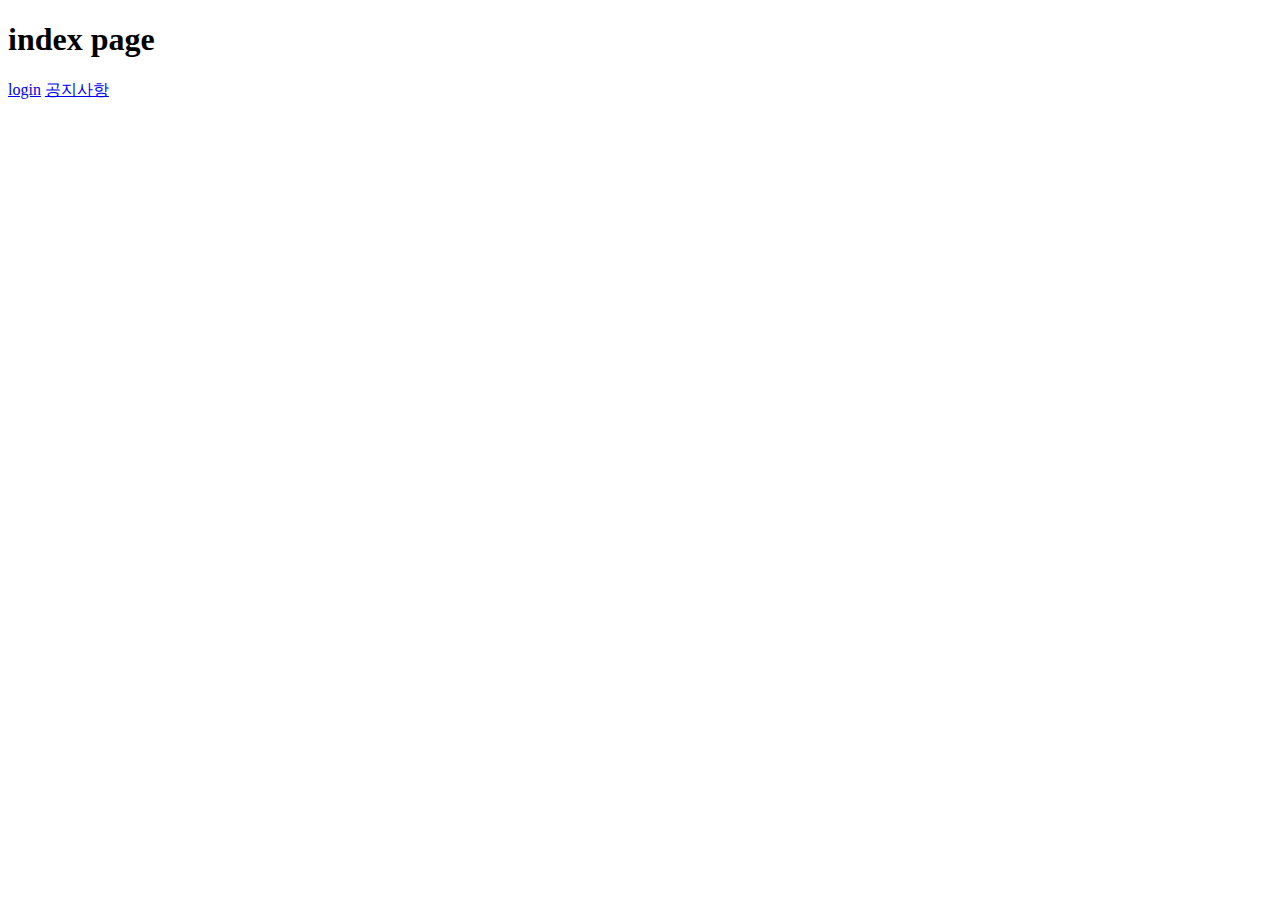
<file: WebContent/index.html>
<!DOCTYPE html>
<html>
<head>
<meta charset="UTF-8">
<title>Insert title here</title>
</head>
<body>
	<h1>index page</h1>
	<a href="members/login.html">login</a>
	<a href="customer/notice/list.html">공지사항</a>
</body>
</html>
</file>
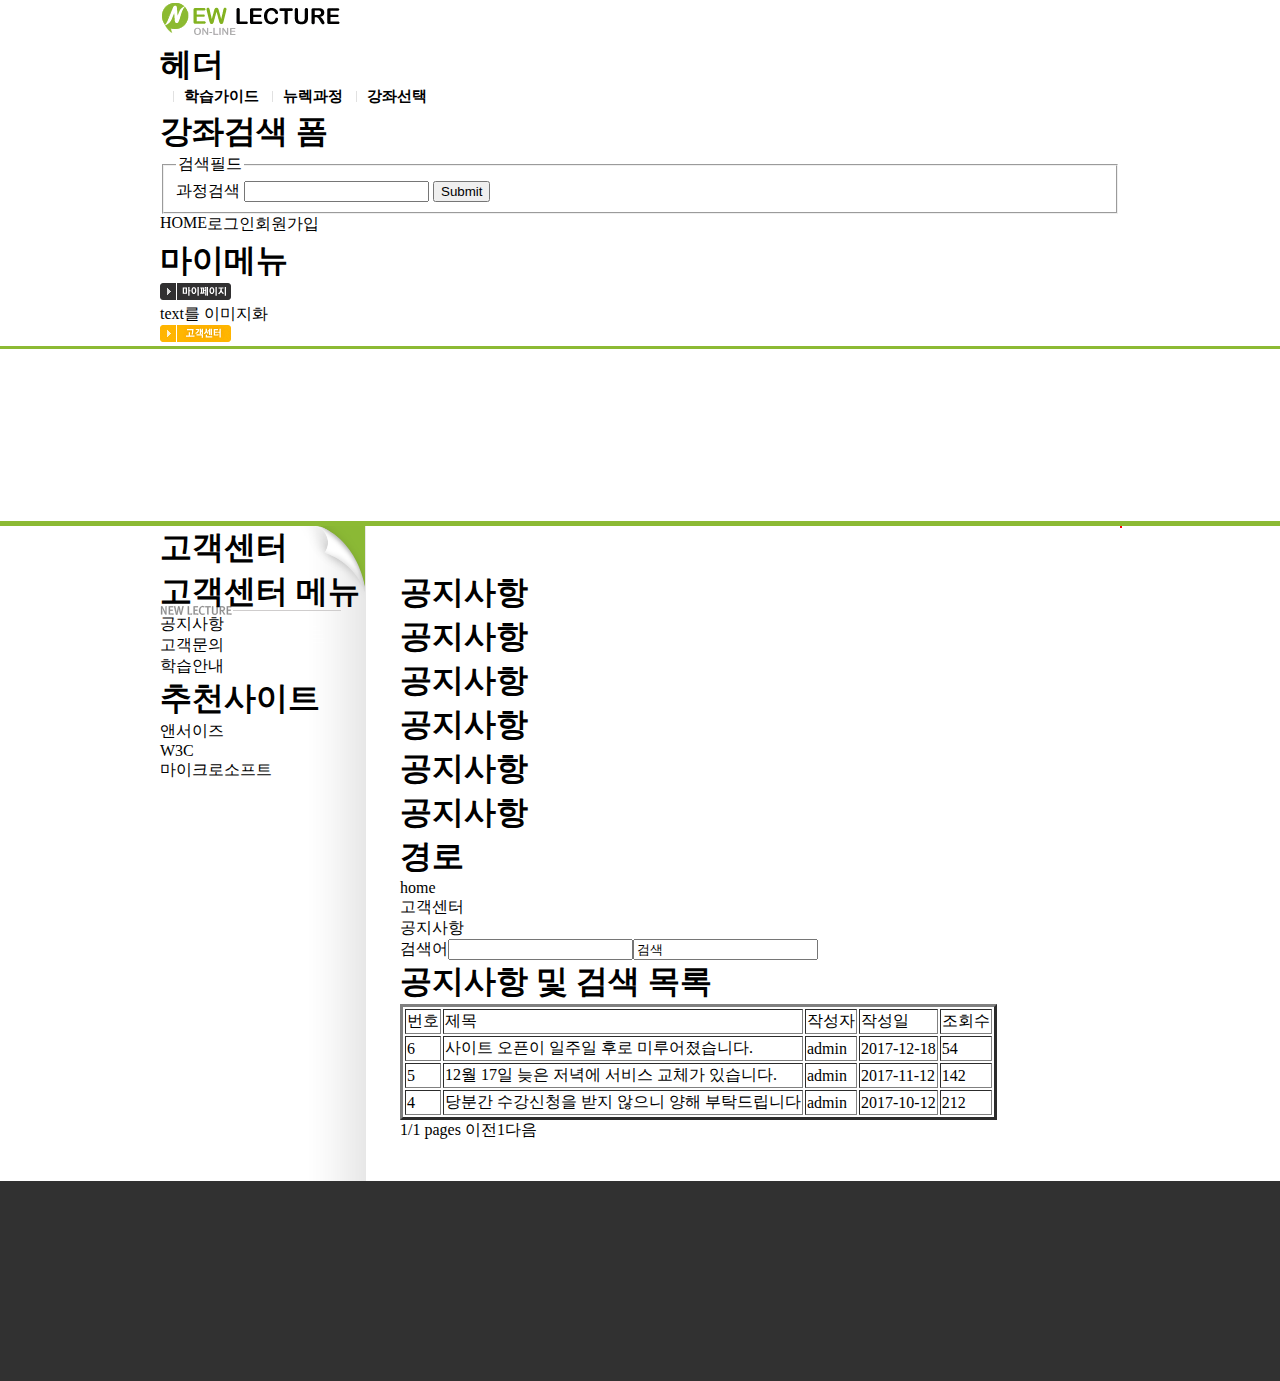
<file: WebContent/customer/notice/list.html>
<!DOCTYPE html>
<html>
<head>
<meta charset="UTF-8">
<title>Insert title here</title>
<link href="../../css/style.css"type=text/css rel="stylesheet" />
<style type="text/css">

</style>
</head>
<body>
	
	<header id="header">	
		<div class="root-container">					
			<h1 id="logo"><img src = "../../images/logo.png"alt="뉴렉처 온라인"/></h1>			
			
			<section>					
			<h1>헤더</h1>
			
				<nav id="main-menu" class="hor-menu firts-pad-none">
					<h1>메인메뉴</h1>		
					
					<ul>	
						<li><a href=""class= "a">학습가이드</a></li>
						<li><a href=""class= "a">뉴렉과정</a></li>
						<li><a href=""class= "a b">강좌선택</a></li>
					</ul>
				</nav>
			
				
				<nav>	<!-- nav는 경로를 지정할 수 있는 태크:링크 -->
					<h1>강좌검색 폼</h1>
					<span style="color : green;text-decoration: underline;"></span>
					<form>
						<fieldset>
							<legend class="a,b">검색필드</legend>	
							<label>과정검색</label>											
							<input type="text"/>
							<input type="submit"valuable="검색"/>
						</fieldset>
					</form>
				</nav>
				
				<nav class="hor-menu">
					<h1>회원메뉴</h1>	
					<ul>
					<li>HOME</li>
					<li>로그인 </li>
					<li>회원가입</li>
					</ul>
				</nav>
				
				<nav>
					<h1>마이메뉴</h1>	
					<ul>
					<li><img src = "../../images/txt-mypage.png"alt="마이페이지"/></li>	text를 이미지화
					<li><img src = "../../images/txt-customer.png"alt="고객센터"/></li>
					</ul>
				</nav>
			</section>
		</div>
	</header>
	<!-- ----비쥬얼 시작---- -->
	<div id="visual">	<!-- 방만들기 -->
		<div class="root-container">
		</div>
	</div>
	<div id="body">
	<!-- ------------------------aside 시작----------------------------------- -->
		<div class="root-container clear-fix">
			<aside id="aside"> <!-- 이름 부여 할 건데 class냐 id냐 / 공통분모냐 아니냐 1나(유일) id / style.css에 #aside 구역 만듦-->
				
					<nav>
						<h1>고객센터</h1>
					
						<h1>고객센터 메뉴</h1>
						<ul>
							<li>공지사항</li>
							<li>고객문의</li>
							<li>학습안내</li>
						</ul>
					</nav>
					
					<nav>
						<h1>추천사이트</h1>
						
						<ul>
							<li>앤서이즈</li>
							<li>W3C</li>
							<li>마이크로소프트</li>
						</ul>
					</nav>
			</aside>

			<!-- ------------------------main 시작----------------------------------- -->
			<main id="main"> 
			<section>
			<h1>
				공지사항<br />
				공지사항<br />
				공지사항<br />
				공지사항<br />
				공지사항<br />
				공지사항<br />
			</h1>	
				<section>
					<h1>경로</h1>	
					
					<ul>
						<li>home</li>
						<li>고객센터</li>
						<li>공지사항</li>
					</ul>
					
					<form>
						<label>검색어</label><input type="text"/><input type="sbmit"value="검색"/>
					</form>
					
					<h1>공지사항 및 검색 목록</h1>
				</section>
			</section>
				<table border="3"> 
					 
					<tr>  
						<td>번호</td>
						<td>제목</td>	
						<td>작성자</td>	
						<td>작성일</td>	
						<td>조회수</td>
					</tr>
					<tr>
						<td>6</td>	
						<td>사이트 오픈이 일주일 후로 미루어졌습니다.</td>	
						<td>admin</td>	
						<td>2017-12-18</td>	
						<td>54</td>
					</tr>
					<tr>
						<td>5</td>	
						<td>12월 17일 늦은 저녁에 서비스 교체가 있습니다.</td>	
						<td>admin</td>	
						<td>2017-11-12</td>	
						<td>142</td>
					</tr>
					<tr>
						<td>4</td>	
						<td>당분간 수강신청을 받지 않으니 양해 부탁드립니다</td>	
						<td>admin</td>	
						<td>2017-10-12</td>	
						<td>212</td>
					</tr>
							
				</table>
				1/1 pages
				이전1다음 
			</main>
			<div style="clear:left;">
			</div>
		</div>	 <!-- //여기서 clear넣음 -->

	</div>
	<footer id="footer">
		<div class="root-container"> <!-- //root라는 이름의 4개의 컨테이너가 만들어짐(한 그룹) -->
		<!-- 회사정보주소서울특별시 마포구 토정로35길 11, 5층 266호(용강동, 인우빌딩)관리자메일admin@newlecture.com사업자 등록번호132-18-46763 통신 판매업 신고제 2013-서울강동-0969 호 상호뉴렉처대표박용우전화번호070-4206-4084 [죄송합니다. 당분간 문의내용은 고개센터 메뉴에서 1:1 문의를 이용해주시기 바랍니다]
			Copyright ⓒ newlecture.com 2012-2014 All Right Reserved. Contact admin@newlecture.com for more information -->
		</div>
	</footer>
</body>
</html>
</file>
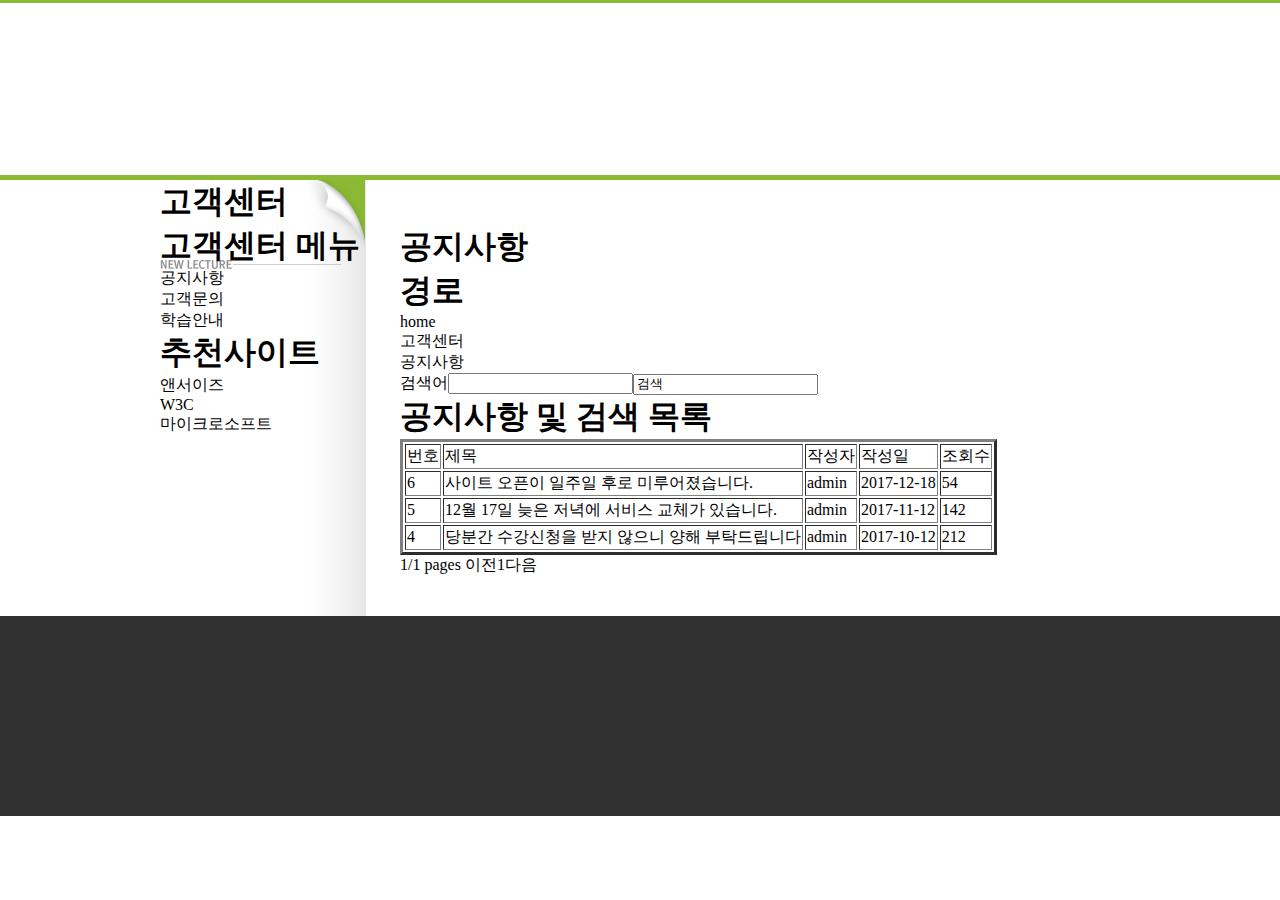
<file: WebContent/customer/notice/list0112.html>
<!DOCTYPE html>
<html>
<head>
<meta charset="UTF-8">
<title>Insert title here</title>
<link href="../../css/style.css"type=text/css rel="stylesheet" />
<style type="text/css">

</style>
</head>
<body>
	
	<header id="header">	
		<div class="root-container">					
			<!-- <h1 id="logo"><img src = "../../images/logo.png"alt="뉴렉처 온라인"/></h1>			
			
			<section>					
			<h1>헤더</h1>
				<section>				
					<h1>메인메뉴</h1>		
					
					<ul>	
						<li><a href=""class= "a">학습가이드</a></li>
						<li><a href=""class= "a">뉴렉과정</a></li>
						<li><a href=""class= "a b">강좌선택</a></li>
					</ul>
				</section>
				
				<nav>					nav는 경로를 지정할 수 있는 태크:링크
					<h1>강좌검색 폼</h1>
					
					<form>
						<fieldset>
						<legend class="a,b">검색필드</legend>		여기 안됨	
						<label>과정검색</label>											
						<input type="text"/>
						<input type="submit"valuable="검색"/>
						</fieldset>
					</form>
				</nav>
				
				<nav>
					<h1>회원메뉴</h1>	
					<ul>
					<li>HOME</li>
					<li>로그인 </li>
					<li>회원가입</li>
					</ul>
				</nav>
				
				<nav>
					<h1>마이메뉴</h1>	
					<ul>
					<li><img src = "../../images/txt-mypage.png"alt="마이페이지"/></li>	text를 이미지화
					<li><img src = "../../images/txt-customer.png"alt="고객센터"/></li>
					</ul>
				</nav>
			</section> -->
		</div>
	</header>
	<!-- ----비쥬얼 시작---- -->
	<div id="visual">	<!-- 방만들기 -->
		<div class="root-container">
		
		</div>
	</div>
	<div id="body">
	<!-- ------------------------aside 시작----------------------------------- -->
		<div class="root-container">
			<aside id="aside"> <!-- 이름 부여 할 건데 class냐 id냐 / 공통분모냐 아니냐 1나(유일) id / style.css에 #aside 구역 만듦-->
				
					<nav>
						<h1>고객센터</h1>
					
						<h1>고객센터 메뉴</h1>
						<ul>
							<li>공지사항</li>
							<li>고객문의</li>
							<li>학습안내</li>
						</ul>
					</nav>
					
					<nav>
						<h1>추천사이트</h1>
						
						<ul>
							<li>앤서이즈</li>
							<li>W3C</li>
							<li>마이크로소프트</li>
						</ul>
					</nav>
			</aside>

			<!-- ------------------------main 시작----------------------------------- -->
			<main id="main"> 
			
			<h1>공지사항</h1>	
				<section>
					<h1>경로</h1>	
					
					<ul>
						<li>home</li>
						<li>고객센터</li>
						<li>공지사항</li>
					</ul>
					
					<form>
						<label>검색어</label><input type="text"/><input type="sbmit"value="검색"/>
					</form>
					
					<h1>공지사항 및 검색 목록</h1>
				</section>
				<table border="3"> 
					 
					<tr>  
						<td>번호</td>
						<td>제목</td>	
						<td>작성자</td>	
						<td>작성일</td>	
						<td>조회수</td>
					</tr>
					<tr>
						<td>6</td>	
						<td>사이트 오픈이 일주일 후로 미루어졌습니다.</td>	
						<td>admin</td>	
						<td>2017-12-18</td>	
						<td>54</td>
					</tr>
					<tr>
						<td>5</td>	
						<td>12월 17일 늦은 저녁에 서비스 교체가 있습니다.</td>	
						<td>admin</td>	
						<td>2017-11-12</td>	
						<td>142</td>
					</tr>
					<tr>
						<td>4</td>	
						<td>당분간 수강신청을 받지 않으니 양해 부탁드립니다</td>	
						<td>admin</td>	
						<td>2017-10-12</td>	
						<td>212</td>
					</tr>
							
				</table>
				1/1 pages
				이전1다음 
			</main>
		</div>
	</div>
	<footer id="footer">
		<div class="root-container"> <!-- //root라는 이름의 4개의 컨테이너가 만들어짐(한 그룹) -->
		<!-- 회사정보주소서울특별시 마포구 토정로35길 11, 5층 266호(용강동, 인우빌딩)관리자메일admin@newlecture.com사업자 등록번호132-18-46763 통신 판매업 신고제 2013-서울강동-0969 호 상호뉴렉처대표박용우전화번호070-4206-4084 [죄송합니다. 당분간 문의내용은 고개센터 메뉴에서 1:1 문의를 이용해주시기 바랍니다]
			Copyright ⓒ newlecture.com 2012-2014 All Right Reserved. Contact admin@newlecture.com for more information -->
		</div>
	</footer>
</body>
</html>
</file>
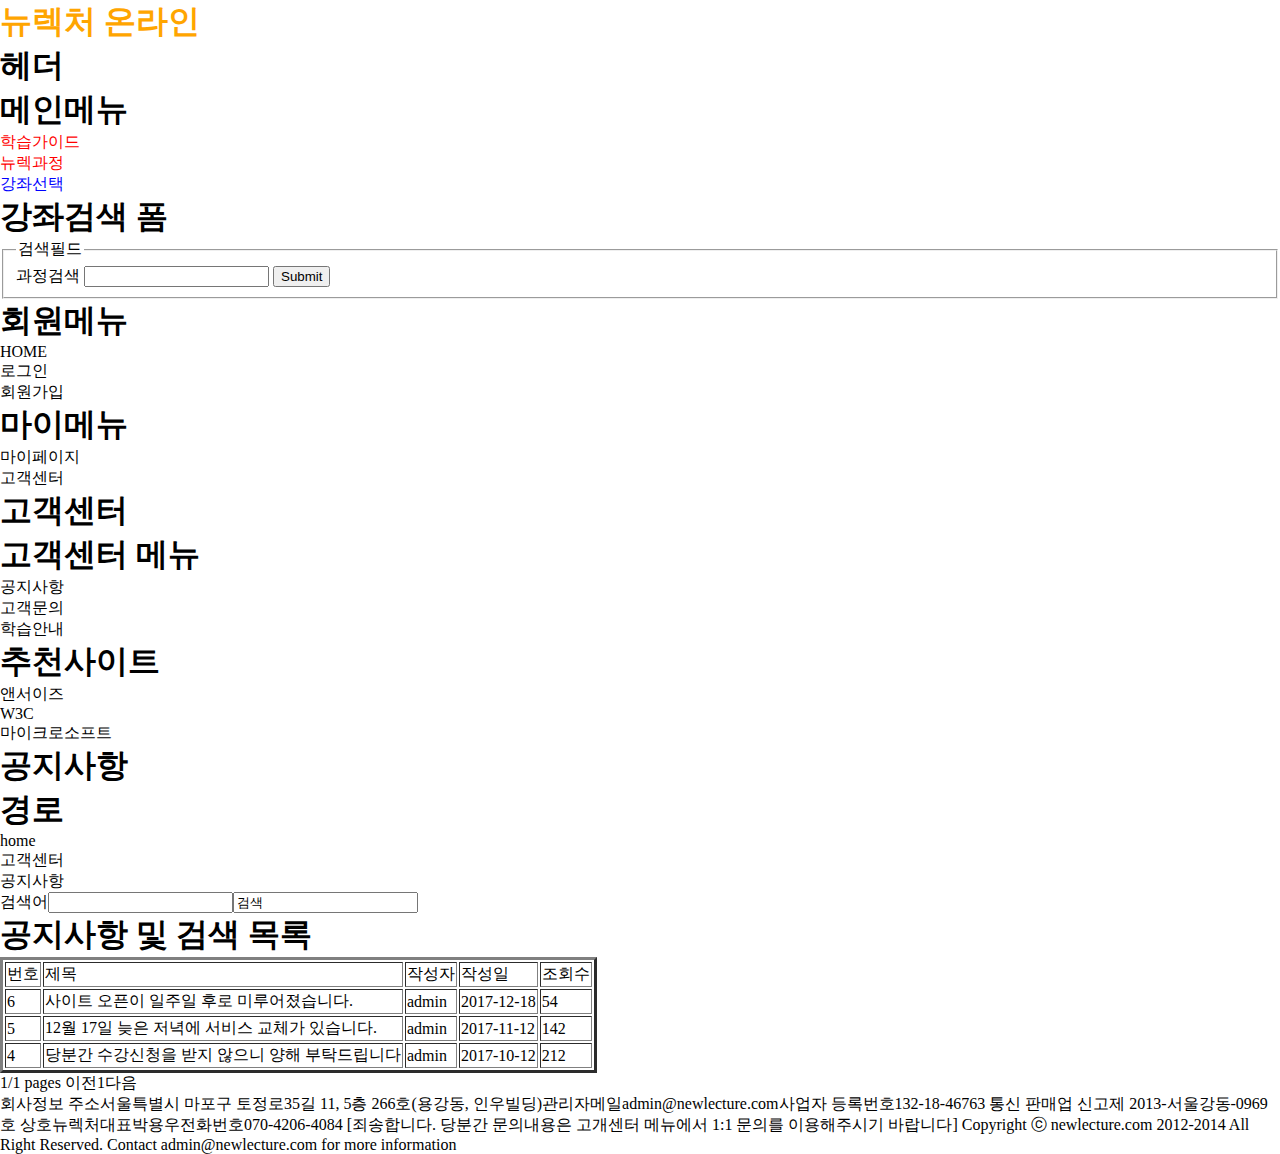
<file: WebContent/customer/notice/list2.html>
<!DOCTYPE html>
<html>
<head>
<meta charset="UTF-8">
<title>Insert title here</title>
<link href="../../css/style.css"type=text/css rel="stylesheet" />
<style type="text/css">
	.a {
	color:red;
	}
	.b{
	color:blue;
	}
	#logo{
		color:orange;
	}
</style>
</head>
<body>
	<!-- 서버를 만들어서 서비스 하는게 우선 / 이 후에 아웃라인이나 업그레이드 -->
	<!-- 제목이냐, 목록이냐, 표냐, 문장이냐, 폼이냐 -->
	<header>						<!-- 헤더에 div쓰면 혼동이 되어 header를 씀 -->
		<h1 id="logo"class="a">뉴렉처 온라인</h1>			<!-- //hx 여기서 x는 번호 1은 대장 즉 책 제목과 같음 -->
		
		<section>					<!-- div를 섹션으로 바꿔도 구조는 달라지지 않음 / 각 h1,2,3에 div대신 sectioning을 통해 다 1번으로 바꿔도 됨 -->
		<h1>헤더</h1>
			<section>				<!-- div 두개 이상의 태그를 묶는 범용적인 태그 -->
				<h1>메인메뉴</h1>		
				
				<ul>	
				<!-- 목록 부분/ 목록태그
				unordered list순서없는 목록(ul), 
				ordered list순서있는 목록(ol), 
				definition list정의목록(dl) -->
					<li><a href=""class= "a">학습가이드</a></li>
					<li><a href=""class= "a">뉴렉과정</a></li>
					<li><a href=""class= "a b">강좌선택</a></li>
				</ul>
			</section>
			
			<nav>					<!-- nav는 경로를 지정할 수 있는 태크:링크 -->
				<h1>강좌검색 폼</h1>
				
				<form>
					<fieldset>
					<legend class="a,b">검색필드</legend>		<!-- 여기 안됨 -->	
					<label>과정검색</label>											
					<input type="text"/>
					<input type="submit"valuable="검색"/>
					</fieldset>
				</form>
			</nav>
			
			<nav>
				<h1>회원메뉴</h1>	
				<ul>
				<li>HOME</li>
				<li>로그인 </li>
				<li>회원가입</li>
				</ul>
			</nav>
			
			<nav>
				<h1>마이메뉴</h1>	
				<ul>
				<li>마이페이지</li>
				<li>고객센터</li>
				</ul>
			</nav>
		</section>
	</header>
	<!-- ------------------------aside 시작----------------------------------- -->
	<aside>
		<h1>고객센터</h1> <!-- 요건 제목, 단원의 하부 제목 -->
		
			<nav>
				<h1>고객센터 메뉴</h1>
				<ul>
					<li>공지사항</li>
					<li>고객문의</li>
					<li>학습안내</li>
				</ul>
			</nav>
			
			<nav>
				<h1>추천사이트</h1>
				
				<ul>
					<li>앤서이즈</li>
					<li>W3C</li>
					<li>마이크로소프트</li>
				</ul>
			</nav>
	</section>		
	<!-- ------------------------main 시작----------------------------------- -->
	<section>	<!-- 헤더 푸터 보다 메인이 중요하므로 메인을 별도의 섹션으로 봄/섹션은 자기만의 영역을 소유(자치구)-->
		<main>
			<h1>공지사항</h1>	<!-- 섹션이란 자치구에서 구지 내가 2번일 필요가 없다! 내가 1번이다 여기선 -->
			<section>
				<h1>경로</h1>		<!-- 그럼 나도 바꿀래 / 섹션이란 태그는 구조에 변화를 줌(바로 넘버링에) -->
				
				<ul>
					<li>home</li>
					<li>고객센터</li>
					<li>공지사항</li>
				</ul>
				
				<form>
					<label>검색어</label><input type="text"/><input type="sbmit"value="검색"/>
				</form>
				
				<h1>공지사항 및 검색 목록</h1>
			</section>
			<table border="3"> 
				 
				<tr>  <!-- table row? -->
					<td>번호</td>
					<td>제목</td>	
					<td>작성자</td>	
					<td>작성일</td>	
					<td>조회수</td>
				</tr>
				<tr>
					<td>6</td>	
					<td>사이트 오픈이 일주일 후로 미루어졌습니다.</td>	
					<td>admin</td>	
					<td>2017-12-18</td>	
					<td>54</td>
				</tr>
				<tr>
					<td>5</td>	
					<td>12월 17일 늦은 저녁에 서비스 교체가 있습니다.</td>	
					<td>admin</td>	
					<td>2017-11-12</td>	
					<td>142</td>
				</tr>
				<tr>
					<td>4</td>	
					<td>당분간 수강신청을 받지 않으니 양해 부탁드립니다</td>	
					<td>admin</td>	
					<td>2017-10-12</td>	
					<td>212</td>
				</tr>
						
			</table>
			1/1 pages
			이전1다음
		</main>
	</section>
	<footer>
	회사정보
	
	주소서울특별시 마포구 토정로35길 11, 5층 266호(용강동, 인우빌딩)관리자메일admin@newlecture.com사업자 등록번호132-18-46763 통신 판매업 신고제 2013-서울강동-0969 호 상호뉴렉처대표박용우전화번호070-4206-4084 [죄송합니다. 당분간 문의내용은 고개센터 메뉴에서 1:1 문의를 이용해주시기 바랍니다]
	Copyright ⓒ newlecture.com 2012-2014 All Right Reserved. Contact admin@newlecture.com for more information
	</footer>
</body>
</html>
</file>
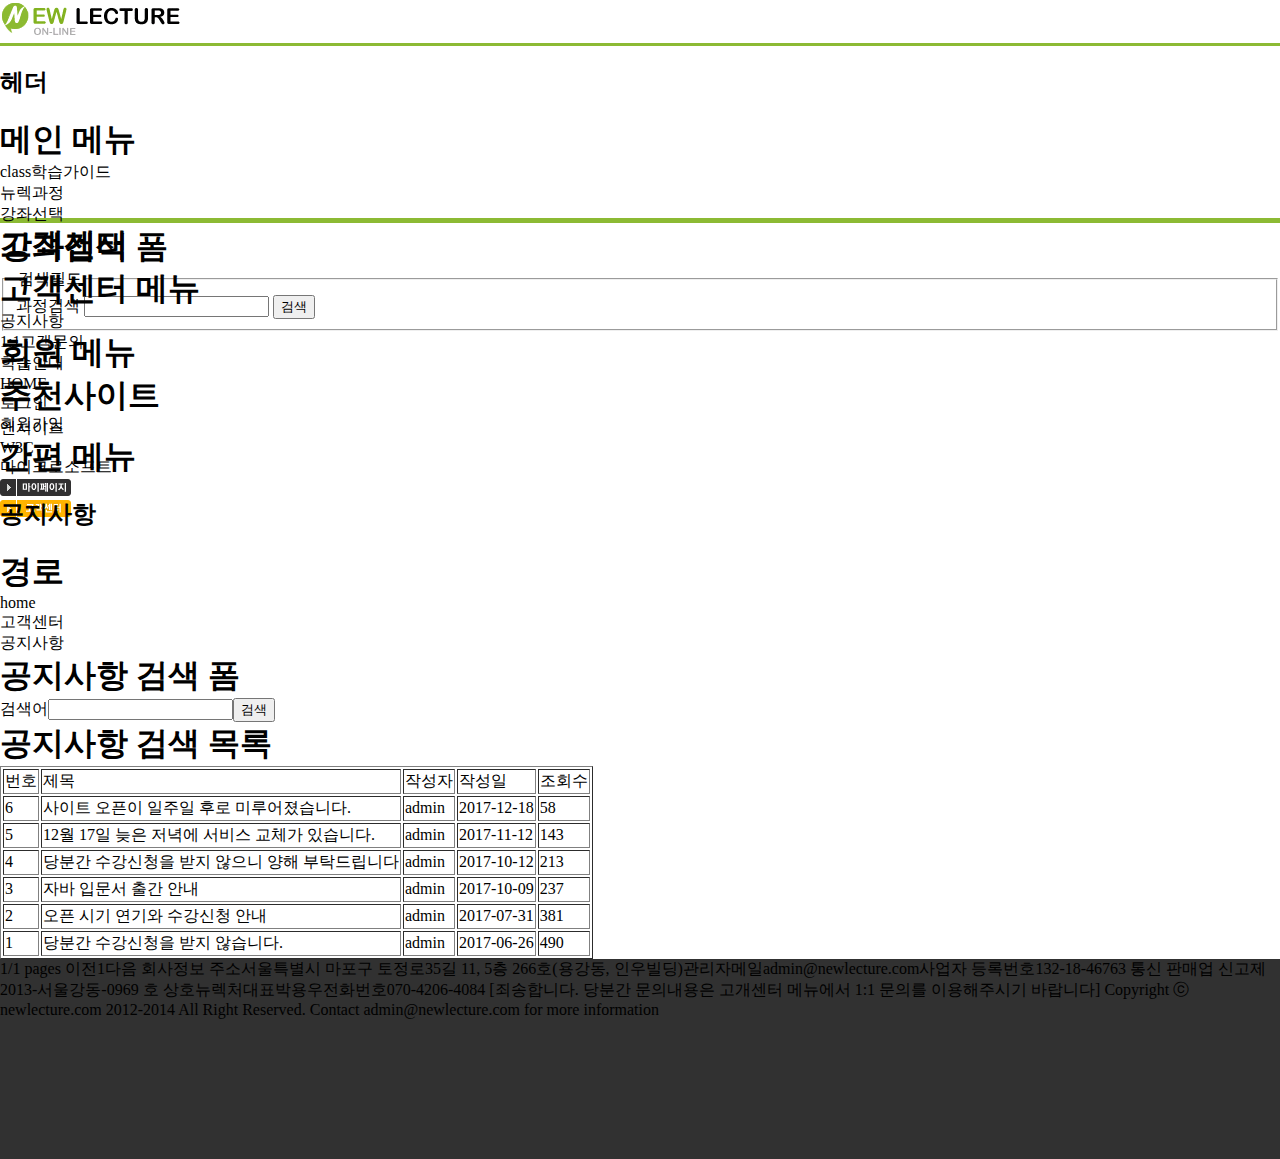
<file: WebContent/customer/notice/list222.html>
<!DOCTYPE html>
<html>
<head>
<meta charset="UTF-8">
<title>Insert title here</title>
<link href="../../css/style.css" type="text/css" rel="stylesheet"/>

</head>
<body>
	<header id ="header">
		<h1><img src="../../images/logo.png"alt="뉴렉처 온라인"/></h1>
	</header>
	<div id="visual">
		<section>
			<h2>헤더</h2>

			<section>
				<h1>메인 메뉴</h1>
				<ul>
					<li><a href="class학습가이드">class학습가이드</a></li>
					<li>뉴렉과정</li>
					<li>강좌선택</li>
				</ul>
			</section>

			<section>
				<h1 class = "a">강좌검색 폼</h1>
				<form>
					<fieldset>
						<legend>검색필드</legend>
						<label>과정검색</label> <input type="text" /> <input type="submit"
							value="검색" />
					</fieldset>
				</form>
			</section>

			<section>
				<h1 class = "b">회원 메뉴</h1>
				<ul>
					<li>HOME</li>
					<li>로그인</li>
					<li>회원가입</li>
				</ul>
			</section>

			<section>
				<h1 class = "a b">간편 메뉴</h1>
				<ul>
					<li><img src="../../images/txt-mypage.png"alt="마이페이지"/></li>
					<li><img src="../../images/txt-customer.png"alt="고객센터"/></li>
				</ul>
			</section>
		</section>
	</div>
	<div id="body">
		
		
	
	<!-- aside 시작--------------------------------------------------------------------- -->
	<aside>
		<h1>고객센터</h1>
		
			<section>
				<h1>고객센터 메뉴</h1>
				<ul>
					<li>공지사항</li>
					<li>1:1고객문의</li>
					<li>학습안내</li>
				</ul>
			</section>

			<section>
				<h1>추천사이트</h1>
				<!-- 서열 2번의 아래 제목이니까 -->
				<ul>
					<li>앤서이즈</li>
					<li>W3C</li>
					<li>마이크로소프트</li>
				</ul>
			</section>
	</aside>
	<!-- main 시작--------------------------------------------------------------------- -->
	<main>
	
	<h2>공지사항</h2>
	<section>
		<h1>경로</h1>
		<ul>
			<li>home</li>
			<li>고객센터</li>
			<li>공지사항</li>
		</ul>
	</section>

	<section>
		<h1>공지사항 검색 폼</h1>
		<form>
			<label>검색어</label><input type="text" /><input type="submit"
				value="검색" />
		</form>
	</section>

	<section>
		<h1>공지사항 검색 목록</h1>
		<table border="1">
			<tr>
				<td>번호</td>
				<td>제목</td>
				<td>작성자</td>
				<td>작성일</td>
				<td>조회수</td>
			</tr>

			<tr>
				<td>6</td>
				<td>사이트 오픈이 일주일 후로 미루어졌습니다.</td>
				<td>admin</td>
				<td>2017-12-18</td>
				<td>58</td>
			</tr>

			<tr>
				<td>5</td>
				<td>12월 17일 늦은 저녁에 서비스 교체가 있습니다.</td>
				<td>admin</td>
				<td>2017-11-12</td>
				<td>143</td>
			</tr>

			<tr>
				<td>4</td>
				<td>당분간 수강신청을 받지 않으니 양해 부탁드립니다</td>
				<td>admin</td>
				<td>2017-10-12</td>
				<td>213</td>
			</tr>

			<tr>
				<td>3</td>
				<td>자바 입문서 출간 안내</td>
				<td>admin</td>
				<td>2017-10-09</td>
				<td>237</td>
			</tr>

			<tr>
				<td>2</td>
				<td>오픈 시기 연기와 수강신청 안내</td>
				<td>admin</td>
				<td>2017-07-31</td>
				<td>381</td>
			</tr>

			<tr>
				<td>1</td>
				<td>당분간 수강신청을 받지 않습니다.</td>
				<td>admin</td>
				<td>2017-06-26</td>
				<td>490</td>
			</tr>
		</table>
	</section>
	</main>
	    </div>
	<footer id ="footer"> 1/1 pages 이전1다음 회사정보 주소서울특별시 마포구 토정로35길 11, 5층
		266호(용강동, 인우빌딩)관리자메일admin@newlecture.com사업자 등록번호132-18-46763 통신 판매업
		신고제 2013-서울강동-0969 호 상호뉴렉처대표박용우전화번호070-4206-4084 [죄송합니다. 당분간 문의내용은
		고개센터 메뉴에서 1:1 문의를 이용해주시기 바랍니다] Copyright ⓒ newlecture.com 2012-2014
		All Right Reserved. Contact admin@newlecture.com for more information
	</footer>
</body>
</html>
</file>
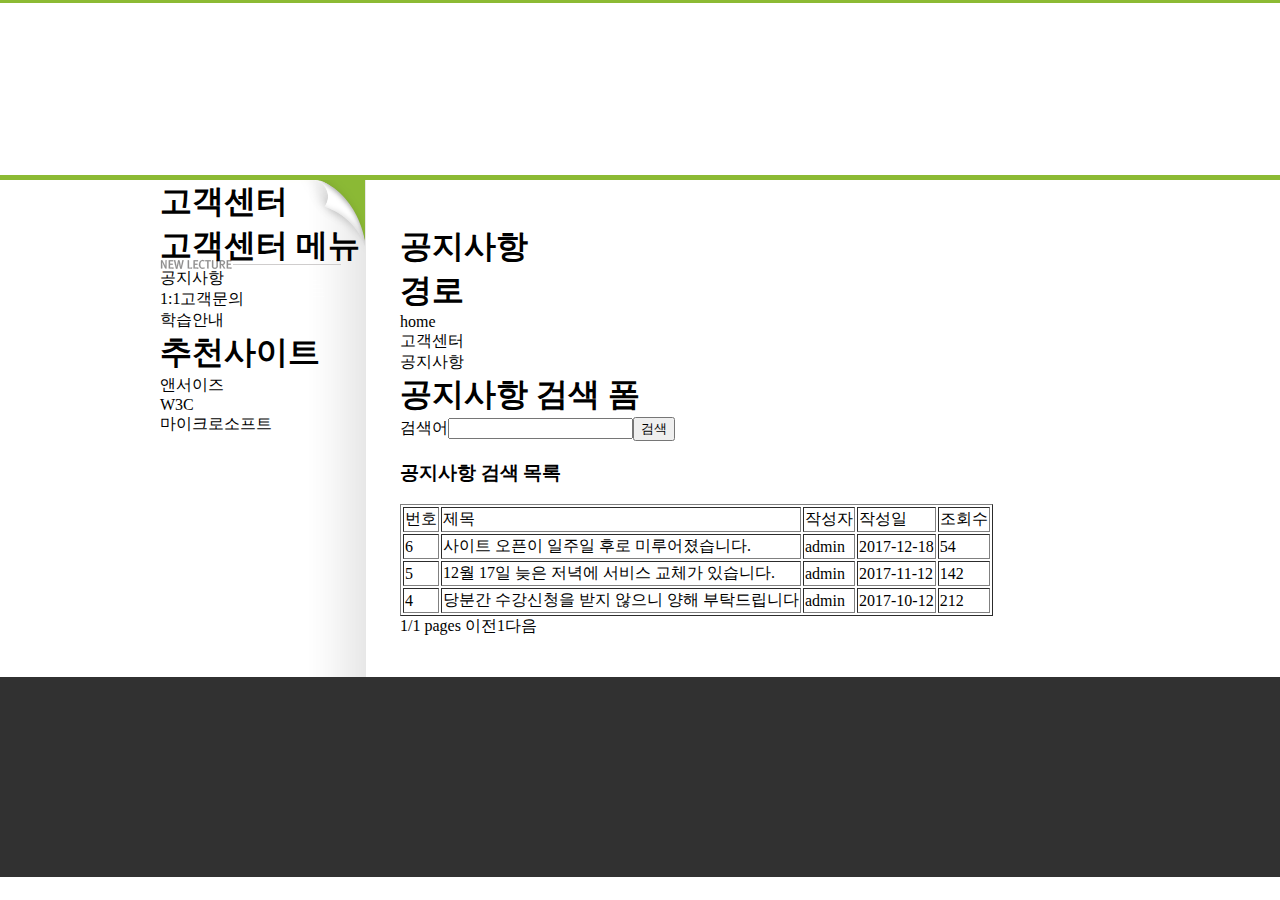
<file: WebContent/customer/notice/list999.html>
<!DOCTYPE html>
<html>
<head>
<meta charset="UTF-8">
<title>Insert title here</title>
<link href="../../css/style.css" type="text/css" rel="stylesheet" />
<style type="text/css">

</style>
</head>
<body>
	<header id="header">
		<div class="root-container">
			<!-- <h1 id="logo" ><img src="../../images/logo.png" alt="뉴렉처 온라인" /></h1>
			
			<section>
				<h1>헤더</h1>	
				<nav>
					<h1>메인메뉴</h1>
					<ul>
						<li><a href="" >학습가이드</a></li>
						<li><a href="" >뉴렉과정</a></li>
						<li><a href="">강좌선택</a></li>
					</ul>
				</nav>
				
				<section>
					<h1>강좌검색 폼</h1>
					<form>
						<fieldset>
							<legend>검색필드</legend>
							<label>과정검색</label>
							<input type="text" />
							<input type="submit" value="검색" />
						</fieldset>
					</form>
				</section>
				
				<nav>
					<h1>회원 메뉴</h1>
					<ul>
						<li>HOME</li>
						<li>로그인</li>
						<li>회원가입</li>
					</ul>
				</nav>
				
				<nav>
					<h1>간편 메뉴</h1>
					<ul>
						<li><img src="../../images/txt-mypage.png" alt="마이페이지" /></li>
						<li><img src="../../images/txt-customer.png" alt="고객센터" /></li>
					</ul>
				</nav>
			</section> -->
		</div>
	</header>
	<!-- visual 시작 -->
	<div id="visual">
		<div class="root-container">
		</div>
	</div>
	<div id="body">
		<div class="root-container">
			<!-- --- aside 시작-------------------------------------------------------- -->
			<aside id="aside">		
				<h1>고객센터</h1>
				
				<nav>
					<h1>고객센터 메뉴</h1>
					<ul>
						<li>공지사항</li>
						<li>1:1고객문의</li>
						<li>학습안내</li>
					</ul>
				</nav>
				<nav>
					<h1>추천사이트</h1>			
					<ul>
						<li>앤서이즈</li>
						<li>W3C</li>
						<li>마이크로소프트</li>
					</ul>
				</nav>
				
			</aside>
			<!-- --- main 시작 ---------------------------------------------------------------- -->
			
			<main id="main">
				<section>
				<h1>공지사항</h1>
				
				<section>
					<h1>경로</h1>
					<ul>
						<li>home</li>
						<li>고객센터</li>
						<li>공지사항</li>
					</ul>
				</section>
				
				<section>
					<h1>공지사항 검색 폼</h3>
					<form> 
					  <label>검색어</label><input type="text" /><input type="submit" value="검색" />
					</form>
				</section>
				
				<div>
					<h3>공지사항 검색 목록</h3>
					<table border="1">
						<tr>
							<td>번호</td>
							<td>제목</td>
							<td>	작성자</td>
							<td>작성일</td>
							<td>조회수</td>
						</tr>
						<tr>
							<td>6	</td>
							<td>사이트 오픈이 일주일 후로 미루어졌습니다.</td>
							<td>admin</td>
							<td>2017-12-18</td>
							<td>54</td>
						</tr>
						<tr>
							<td>5</td>
							<td>12월 17일 늦은 저녁에 서비스 교체가 있습니다.</td>
							<td>admin</td>
							<td>2017-11-12</td>
							<td>142</td>
						</tr>
						<tr>
							<td>4</td>
							<td>당분간 수강신청을 받지 않으니 양해 부탁드립니다</td>
							<td>admin</td>
							<td>2017-10-12</td>
							<td>212</td>
						</tr>
					</table>
				</div>
				
				1/1 pages
				
				 이전1다음
				 </section>
			 </main>
			 <div style="clear:left">
			 </div>
		 </div>
	 </div>
	 
	 <footer id="footer">
	 	<div class="root-container">
	<!--  회사정보
	주소서울특별시 마포구 토정로35길 11, 5층 266호(용강동, 인우빌딩)관리자메일admin@newlecture.com사업자 등록번호132-18-46763 통신 판매업 신고제 2013-서울강동-0969 호 상호뉴렉처대표박용우전화번호070-4206-4084 [죄송합니다. 당분간 문의내용은 고개센터 메뉴에서 1:1 문의를 이용해주시기 바랍니다]
	Copyright ⓒ newlecture.com 2012-2014 All Right Reserved. Contact admin@newlecture.com for more information -->
		</div>
	</footer>
</body>
</html>
</file>
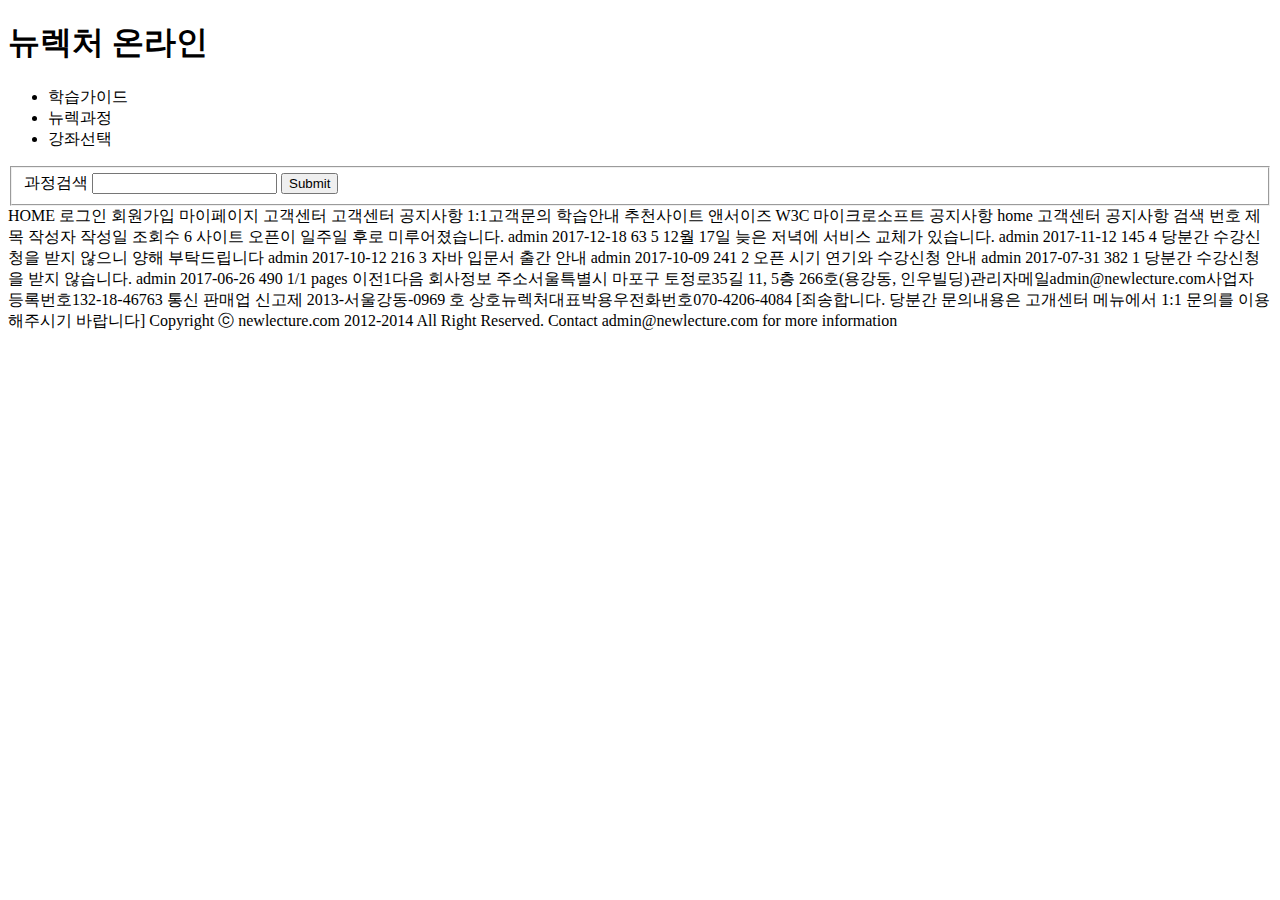
<file: WebContent/customer/notice/list연습0102.html>
<!DOCTYPE html>
<html>
<head>
<meta charset="UTF-8">
<title>Insert title here</title>
</head>
<body>

	<h1>뉴렉처 온라인</h1>
	
	<ul>
		<li>학습가이드</li>
		<li>뉴렉과정</li>
		<li>강좌선택</li>
	</ul>
	<form>
		<fieldset>
		<label>과정검색</label>
		<input type = "text"/>
		<input type = "submit"valuable="검색"/>
		</fieldset>
	</form>
	HOME
	로그인
	회원가입
	
	
	마이페이지
	고객센터

	고객센터
	공지사항
	1:1고객문의
	학습안내
	
	추천사이트
	앤서이즈
	W3C
	마이크로소프트

	공지사항
	home
	고객센터
	공지사항
  
	  검색
	번호	제목	작성자	작성일	조회수
	6	사이트 오픈이 일주일 후로 미루어졌습니다.	admin	2017-12-18	63
	5	12월 17일 늦은 저녁에 서비스 교체가 있습니다.	admin	2017-11-12	145
	4	당분간 수강신청을 받지 않으니 양해 부탁드립니다	admin	2017-10-12	216
	3	자바 입문서 출간 안내	admin	2017-10-09	241
	2	오픈 시기 연기와 수강신청 안내	admin	2017-07-31	382
	1	당분간 수강신청을 받지 않습니다.	admin	2017-06-26	490
	1/1 pages
	
	 이전1다음
 
	 회사정보
	주소서울특별시 마포구 토정로35길 11, 5층 266호(용강동, 인우빌딩)관리자메일admin@newlecture.com사업자 등록번호132-18-46763 통신 판매업 신고제 2013-서울강동-0969 호 상호뉴렉처대표박용우전화번호070-4206-4084 [죄송합니다. 당분간 문의내용은 고개센터 메뉴에서 1:1 문의를 이용해주시기 바랍니다]
	Copyright ⓒ newlecture.com 2012-2014 All Right Reserved. Contact admin@newlecture.com for more information

</body>
</html>
</file>
<file: WebContent/css/style.css>
@charset "utf-8";

/* 세 번째 방
왼족 aside 오른쪽 main */
/* ------------reset------리셋하는 위치---- */
body{
	margin : 0px;
}

h1{
	margin : 0px;
} 

ul{
	padding : 0px;
	margin : 0px;
}

li{
	display : block;	
}

a{
	text-decoration: none;
	color: inherit;
}
/* --------추상화(공통분모)-abstract style--------------- */
.hor-menu{
	display: inline-block;
	
	}
		.hor-menu>h1{
			display : none;
		}	
	
			.hor-menu>ul{
				
				overflow: auto;
			}
	
			 	.hor-menu > ul > li{ 
			 	  float : left;
			 	  
			 	}	
					
					.hor-menu.firts-pad-none > ul > li:first-child{
						/* padding-left: 0px !important;
						background: none !important; */
						padding-left: 0px;
						background: none;
						
					}
			/* !important, 최우선순위 설정 */
}

/* --------------------header---------------------------------- */
#header{
	 height: 70px;

}
	#main-menu{ 
	
	font-size: 30px;
	font-family: "맑은고딕","고딕","sans-serif";
	font-size: 15px; /* 1em은 ~배 */
	font-weight: bold;
	color: #000000;
				
	}
	
	 	#main-menu > ul > li{ 
	 
	 	  padding-left: 24px;
	 	  background: url("../images/bg-main-menu-vsp.png") no-repeat 13px center;
	 	  
	 	}	

/* -------------------------------------------------------------- */

			#member-menu{
			font-family: "맑은고딕", "고딕", "sans-serit";
			font-size: 10px;
			font-weight: bold;
			}
				#member-menu > ul > li {
				float : left;
				padding-left: 9px;
				background: url("../images/bg-member-menu-sp.png") no-repeat 13px center;;			
				}

/* -------------------------------------------------------------- */

		#member-menu{
		font-family: "맑은고딕","고딕","sans-serif";
		font-size: 10px;
		font-weight: bold;
		}
			#member-menu > ul > li {
			padding-left: 9px;
			background: url("../images/bg-member-menu-sp.png") no-repeat 4px center;;			
			}

/* -------------------------------------------------------------- */
#visual{
	 height: 171px;
	 /* background: #313131 url("../images/bg-visual.png") no-repeat center; */
	
	 border-top:3px solid #8CBA34;	/* 경계선 추가 */

}

#body{
	 min-height: 300px;
	 border-top:5px solid #8CBA34;
	 margin-top:1px;
						 
}


#footer{
	 height: 200px;
	 background: #313131;

}
.root-container{
	height: 100%;
	min-height:inherit;
	/* height: inherit; */
	width: 960px;

	margin-left: auto;
    margin-right: auto;  
	
}

#body > .root-container{	/* //body영역 안에 root-container만 범위설정 */
						/* > body 바로 안에 있는 자식 */	
	display : flex;
	/* flex-direction: column-reverse; */	/* flex 한 거를 반대편으로 놓음 */
	/* flex-direction: row-reverse; */
	flex-direction : row;
	background:url("../images/bg-body.png") repeat-y center;
	/* aside와 main사이 그라데이션 */
}

#aside{	
	min-height: inherit;
	min-width: 205px;
	background:url("../images/bg-aside-title.png") no-repeat center top; /* left */
	
	/* float:left; */
}

#main{
	box-sizing: border-box;
	min-height: inherit;
	min-width: 755px;
	padding : 45px 0px 40px 35px;
	

	/* float:left; */
}

/* 2.0수준으로 할때 */
.clear-fix::after{ /* psuedo(허위의 가상의 것을 추가함) */
	content: "안뇽하세요?";
	/* 위 텍스트가 디스플레이 형식을 가져야함, 제목, 표, 박스, 표 */
	
	display: block;
	clear: both;	/* 보통 양쪽을 클리어 */
	height: 0px;
	border: 1px solid red;
	overflow : hidden;
}
</file>
